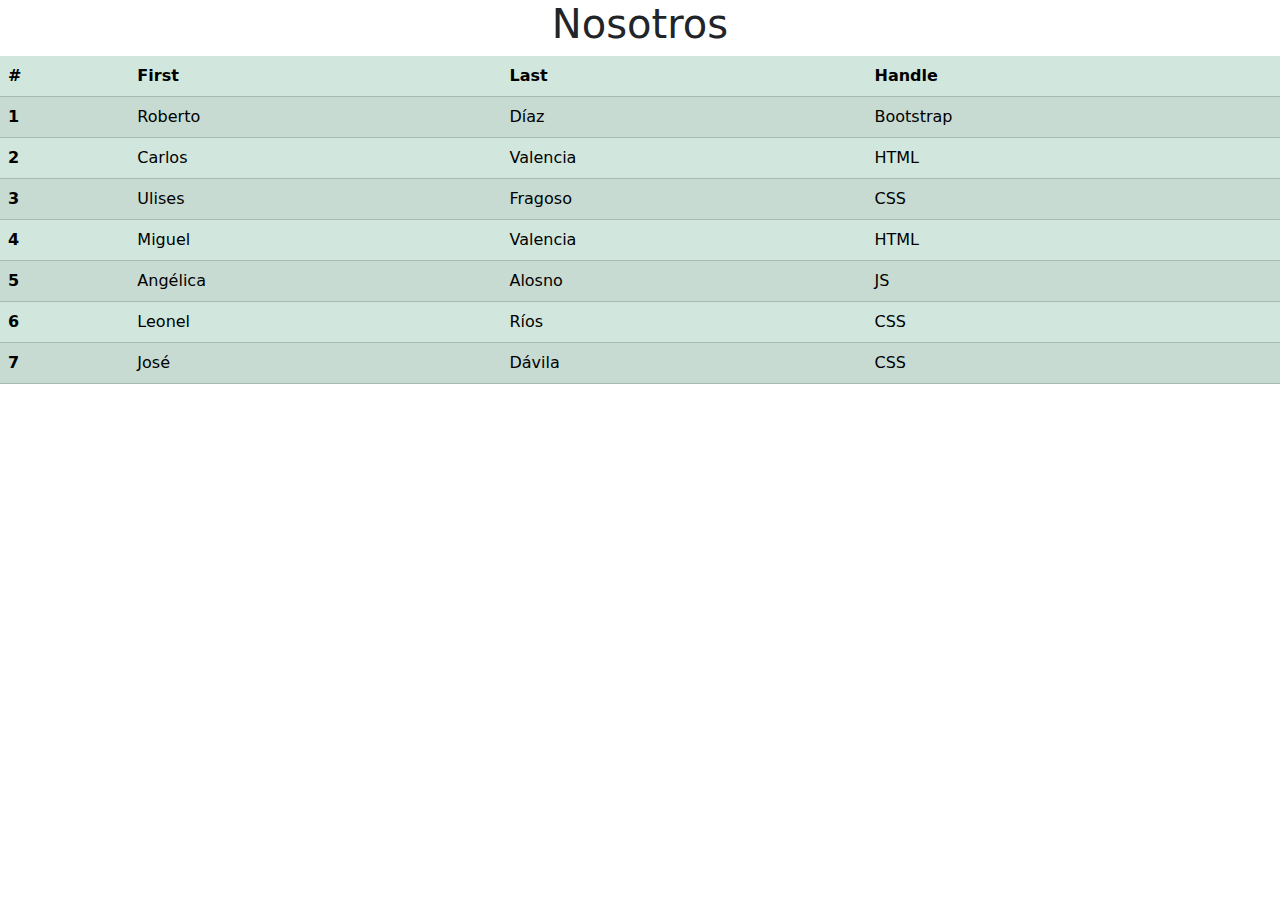
<file: bootstrap/nosotros.html>
<!DOCTYPE html>
<html lang="en">
<head>
    <meta charset="UTF-8">
    <meta name="viewport" content="width=device-width, initial-scale=1.0">
    <title>Document</title>
    <link href="https://cdn.jsdelivr.net/npm/bootstrap@5.3.3/dist/css/bootstrap.min.css" rel="stylesheet" integrity="sha384-QWTKZyjpPEjISv5WaRU9OFeRpok6YctnYmDr5pNlyT2bRjXh0JMhjY6hW+ALEwIH" crossorigin="anonymous">
</head>
<body>
    <h1 style="text-align: center;">Nosotros</h1>
    <table class="table table-success table-striped">
        <thead>
          <tr>
            <th scope="col">#</th>
            <th scope="col">First</th>
            <th scope="col">Last</th>
            <th scope="col">Handle</th>
          </tr>
        </thead>
        <tbody>
            <tr>
                <th scope="row">1</th>
                <td>Roberto</td>
                <td>Díaz</td>
                <td>Bootstrap</td>
            </tr>
                <tr>
                <th scope="row">2</th>
                <td>Carlos</td>
                <td>Valencia</td>
                <td>HTML</td>
            </tr>
            <tr>
                <th scope="row">3</th>
                <td>Ulises</td>
                <td>Fragoso</td>
                <td>CSS</td>
            </tr>
            <tr>
                <th scope="row">4</th>
                <td>Miguel</td>
                <td>Valencia</td>
                <td>HTML</td>
            </tr>
            <tr>
                <th scope="row">5</th>
                <td>Angélica</td>
                <td>Alosno</td>
                <td>JS</td>
            </tr>
            <tr>
                <th scope="row">6</th>
                <td>Leonel</td>
                <td>Ríos</td>
                <td>CSS</td>
            </tr>
            <tr>
                <th scope="row">7</th>
                <td>José</td>
                <td>Dávila</td>
                <td>CSS</td>
            </tr>
        </tbody>
      </table>
    <script src="https://cdn.jsdelivr.net/npm/bootstrap@5.3.3/dist/js/bootstrap.bundle.min.js" integrity="sha384-YvpcrYf0tY3lHB60NNkmXc5s9fDVZLESaAA55NDzOxhy9GkcIdslK1eN7N6jIeHz" crossorigin="anonymous"></script>
</body>
</html>
</file>
